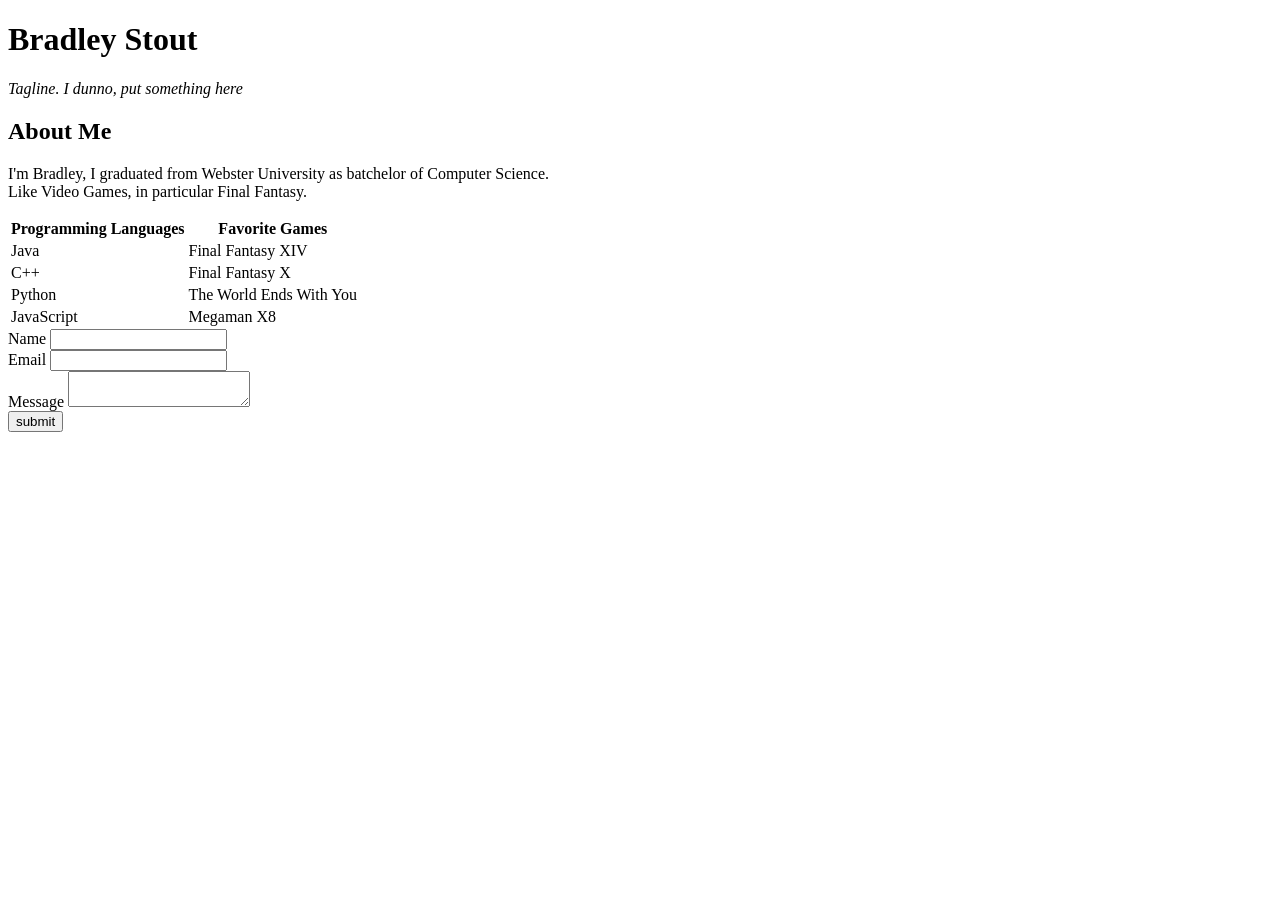
<file: index.html>
<!DOCTYPE html>
<html lang="en">
<head>
   <meta charset="UTF-8">
   <meta name="viewport" content="width=device-width, initial-scale=1.0">
   <title>My First HTML Page</title>
</head>
	<body>
		<h1>Bradley Stout</h1>
			<p><i>Tagline. I dunno, put something here</i></p>

		<section>
			<h2>About Me</h2>
			<p>
				I'm Bradley, I graduated from Webster University as batchelor of Computer Science.<br>
				Like Video Games, in particular Final Fantasy. 
			</p>
		</section>

		<section>
			<table>
				<tr>
					<th>Programming Languages</th>
					<th>Favorite Games</th>
				</tr>
				<tr>	
					<td>Java</td>
					<td>Final Fantasy XIV</td>
				</tr>
				<tr>
					<td>C++</td>
					<td>Final Fantasy X</td>
				</tr>
				<tr>
					<td>Python</td>
					<td>The World Ends With You</td>
				</tr>
				<tr>
					<td>JavaScript</td>
					<td>Megaman X8 </td>
				</tr>


			</table>
		</section>

		<section>
			<form>
				<label>Name </label>
				<input type="text"> 
				<br>
				<label>Email </label>
				<input type="email"> 
				<br>
				<label>Message </label>
				<textarea> </textarea>
				<br>
				<input type=submit value=submit>
			</form>
		</section>
   </body>
</html>
</file>
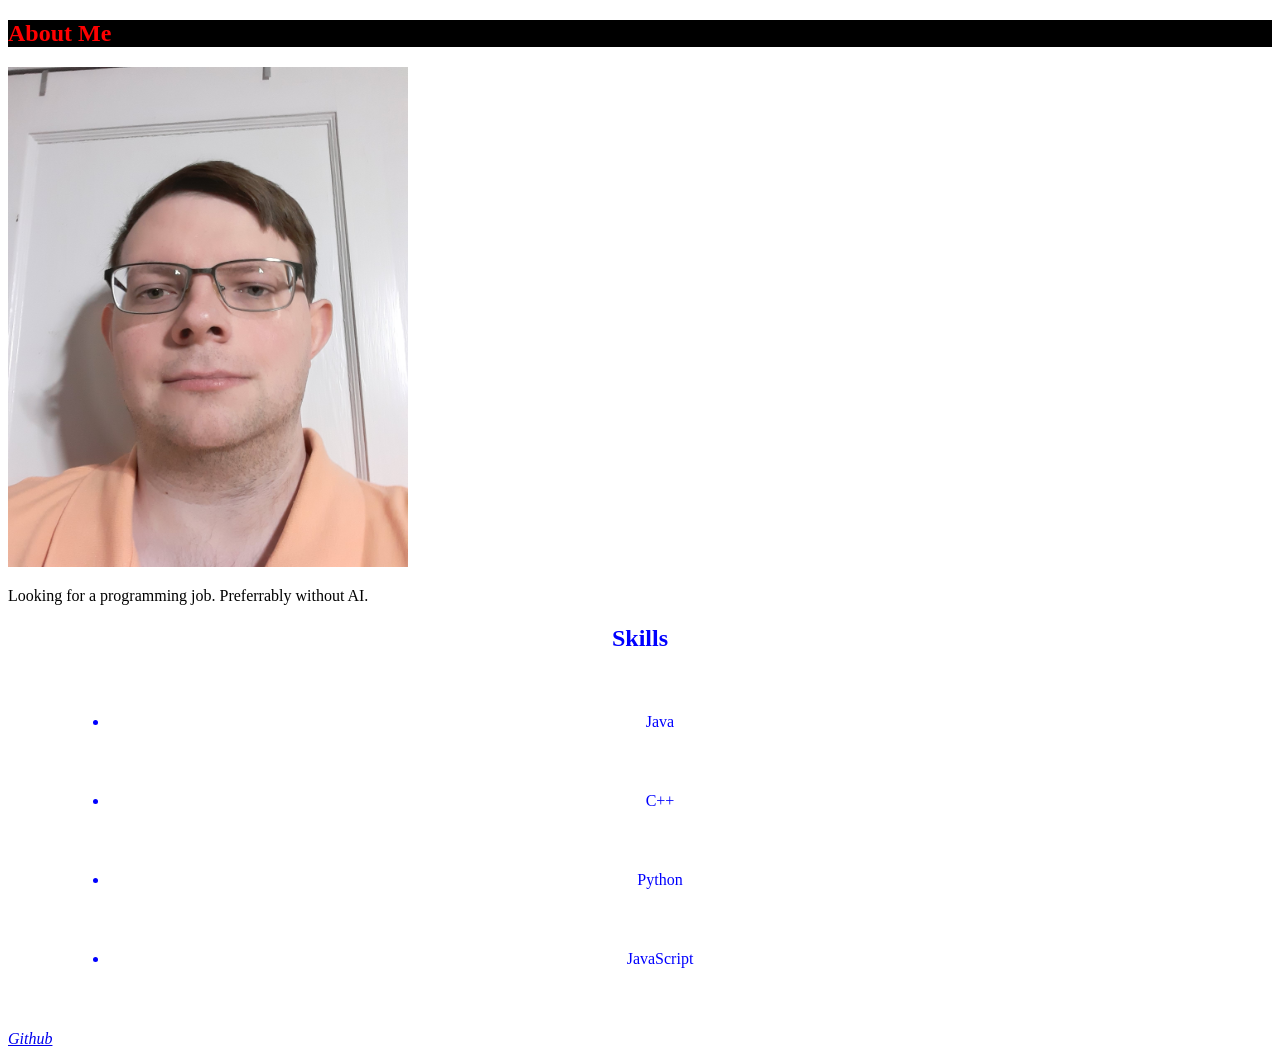
<file: profile.html>
﻿<!DOCTYPE html>

<html lang="en">
<head>
    <meta charset="UTF-8" />
    <meta name="viewport" content="width=device-width, initial-scale=1.0">
    <title>Profile</title>
    <link rel="stylesheet" href="style.css" />
</head>
<body>

    <section>
        <h1>
            About Me
        </h1>

        <img alt="A picture of the writer of this webpage, Bradley Stout"
             src="20260204_140746.jpg"
             height="500"
             width="400"/>
             

        <p class="tagline">
            Looking for a programming job. Preferrably without AI.
        </p>

    </section>

    <section class="skillsList">
        <h2>Skills</h2>
        <ul>
            <li>Java</li>
            <li>C++</li>  
            <li>Python</li>
            <li>JavaScript</li>
        </ul>
    </section>

    <footer>
        <p>
            <a href="https://github.com/KNGDMHTS" target="_blank" rel="noreferrer">
            Github
            </a>
        </p>
    </footer>
</body>
</html>

<!-- fonts.
Adding spacing and padding to elements.

-->
</file>
<file: style.css>
.skillsList{
    text-align:center;
    color:blue;
}

h1{
    color:red;
    background:black;
}

li{
    margin:5% 5% 5% 5%;
}

footer{
    font-style:italic;
}
</file>
